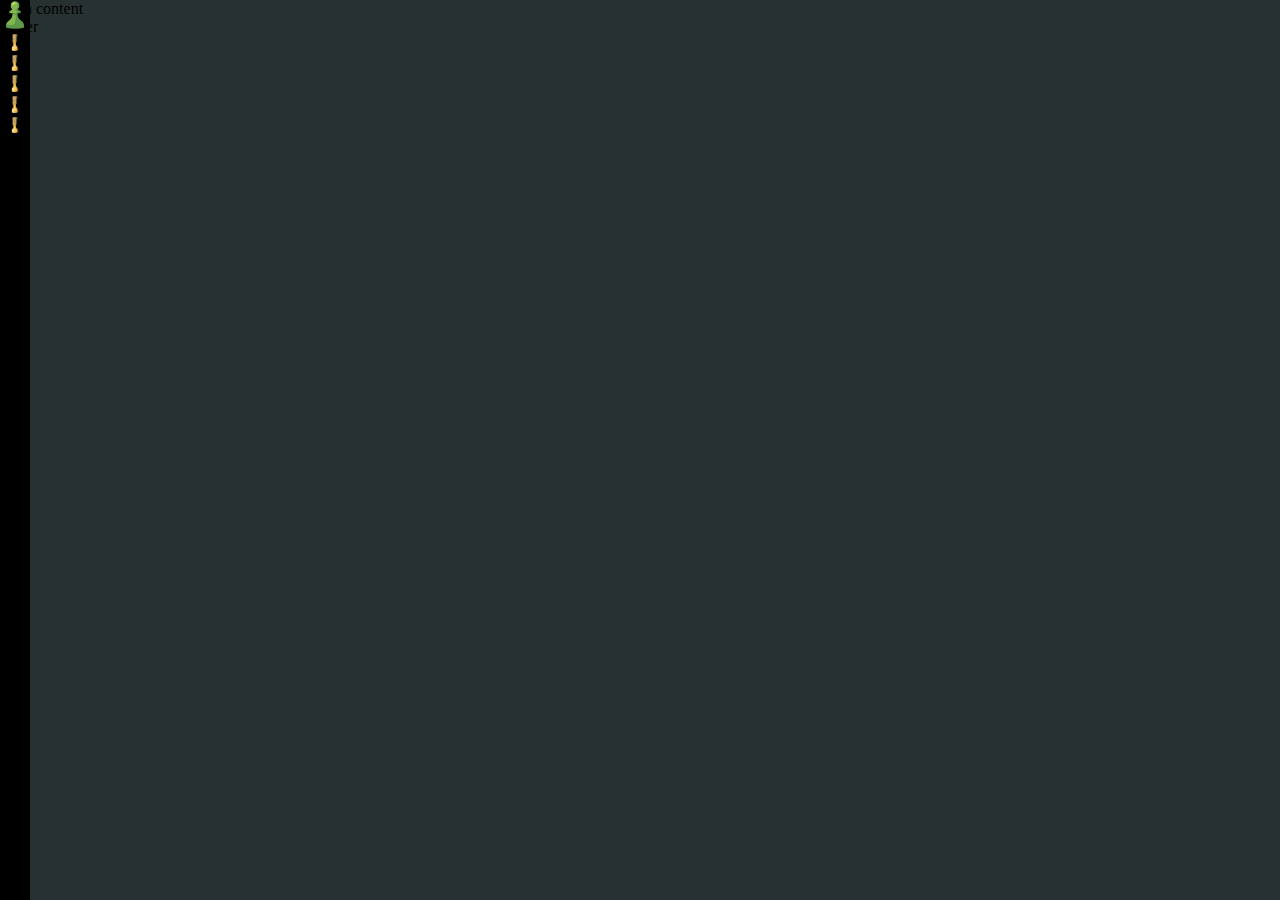
<file: index.html>
<!DOCTYPE html>
<html lang="en">
<head>
    <meta charset="UTF-8">
    <meta name="viewport" content="width=device-width, initial-scale=1.0">
    <title>Chess.com-Play chess online-free games</title>
    <link rel="shortcut icon" href="./images/download-removebg-preview.png" type="image/x-icon">
    <link rel="stylesheet" href="styles.css">
</head>
<body>
    <nav>
        <div class="group">
            <a href="/">
                <img src="./images/download-removebg-preview.png" alt="chess rookie icon">
            </a>
        </div>
        <div class="group">
            <a href="./tournaments.html">
                <img src="./images/images-removebg-preview.png" alt="">
            </a>
            <ul>
                <li> <a href="#">play</a></li>
                <li> <a href="#">computer</a></li>
                <li> <a href="#">Tournaments</a></li>
                <li> <a href="#">leaderboard</a></li>
            </ul>

        </div>
        <div class="group">
            <a href="./tournaments.html">
                <img src="./images/images-removebg-preview.png" alt="">
            </a>
            <ul>
                <li> <a href="#">play</a></li>
                <li> <a href="#">computer</a></li>
                <li> <a href="#">Tournaments</a></li>
                <li> <a href="#">leaderboard</a></li>
            </ul>

        </div>
        <div class="group">
            <a href="./tournaments.html">
                <img src="./images/images-removebg-preview.png" alt="">
            </a>
            <ul>
                <li> <a href="#">player</a></li>
                <li> <a href="#">computer</a></li>
                <li> <a href="#">Tournaments</a></li>
                <li> <a href="#">leader</a></li>
            </ul>

        </div>
        <div class="group">
            <a href="./tournaments.html">
                <img src="./images/images-removebg-preview.png" alt="">
            </a>
            <ul>
                <li> <a href="#">play</a></li>
                <li> <a href="#">link 1</a></li>
                <li> <a href="#">Tournaments</a></li>
                <li> <a href="#">leaderboard</a></li>
            </ul>

        </div>
        <div class="group">
            <a href="./tournaments.html">
                <img src="./images/images-removebg-preview.png" alt="">
            </a>
            <ul>
                <li> <a href="#">playing</a></li>
                <li> <a href="#">homelander</a></li>
                <li> <a href="#">Tournaments</a></li>
                <li> <a href="#">leaderboard</a></li>
            </ul>

        </div>
    </nav>
    <main>main content</main>
    <footer>footer</footer>
</body>
</html>
</file>
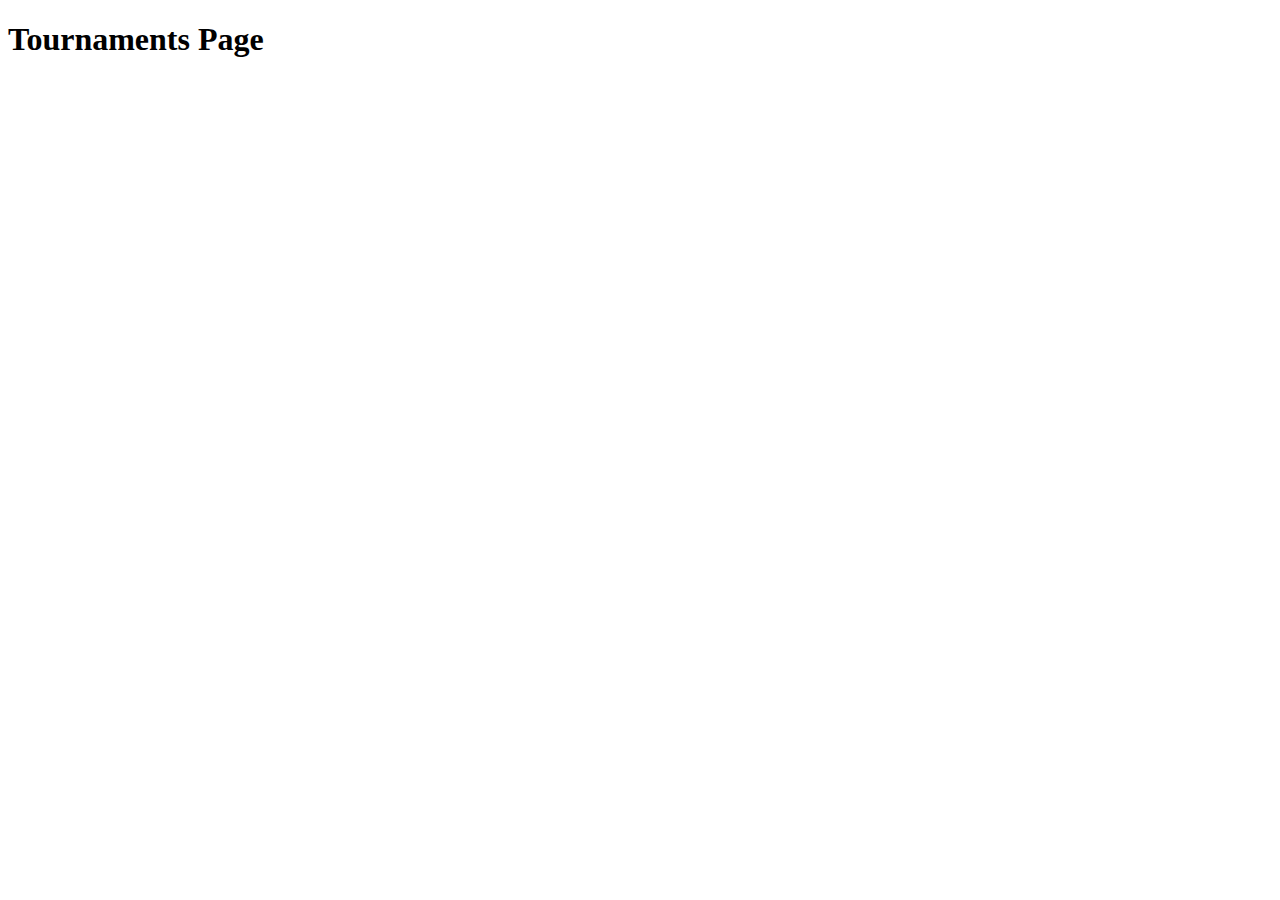
<file: tournaments.html>
<!DOCTYPE html>
<html lang="en">
<head>
    <meta charset="UTF-8">
    <meta name="viewport" content="width=device-width, initial-scale=1.0">
    <title>Document</title>
</head>
<body>
    <h1>Tournaments Page</h1>
</body>
</html>
</file>
<file: styles.css>
*{
    margin: 0;
    padding: 0;
}
body{
    background-color: #283131;
}
nav{
    position: fixed;
    left: 0;
    top: 0;
    bottom: 0;

    background-color: black;
}
nav img{
    width: 30px;

}
nav .group > ul{
    position: absolute;
    top: 0;
    bottom: 0;
    left: 100%;
    border: 1px solid white;
    display: none;
}
nav .group a:hover + ul{
    display: block;
}
nav ul a{
    color: antiquewhite;
    font-size: 20px;
    display: block;

    margin: 20px;
}
</file>
